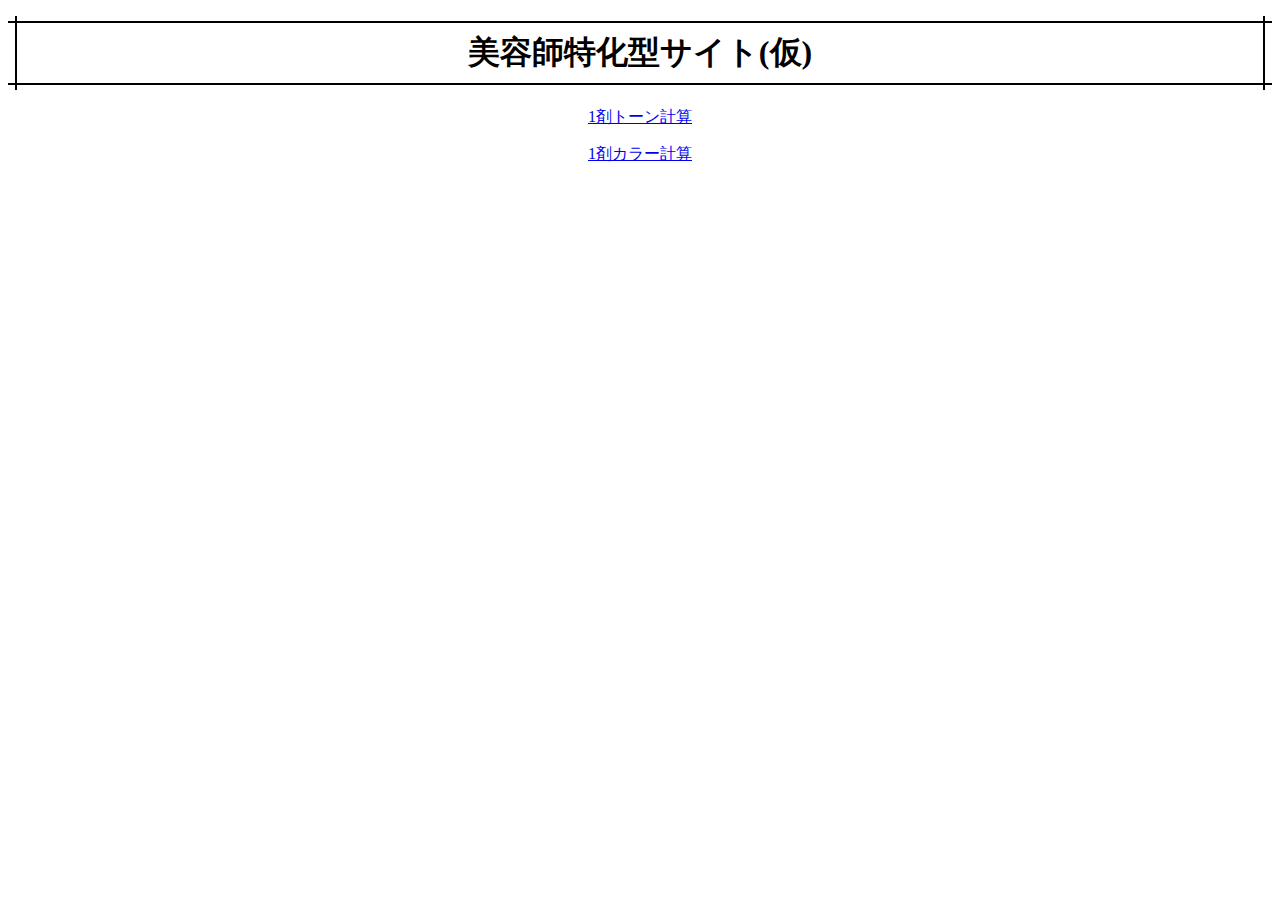
<file: index.html>
<!DOCTYPE html>
<html lang="ja">
    <head>
        <meta charset="utf-8">
        <meta name="viewport" content="width=device-width">
        <title>カラー剤計算</title>
        <link rel="stylesheet" type="text/css" href="style.css">
    </head>
    <body>
        <h1>美容師特化型サイト(仮)</h1>

        <p><a href="tone.html">1剤トーン計算</a></p>
        <p><a href="color.html">1剤カラー計算</a></p>

    </body>
</html>
</file>
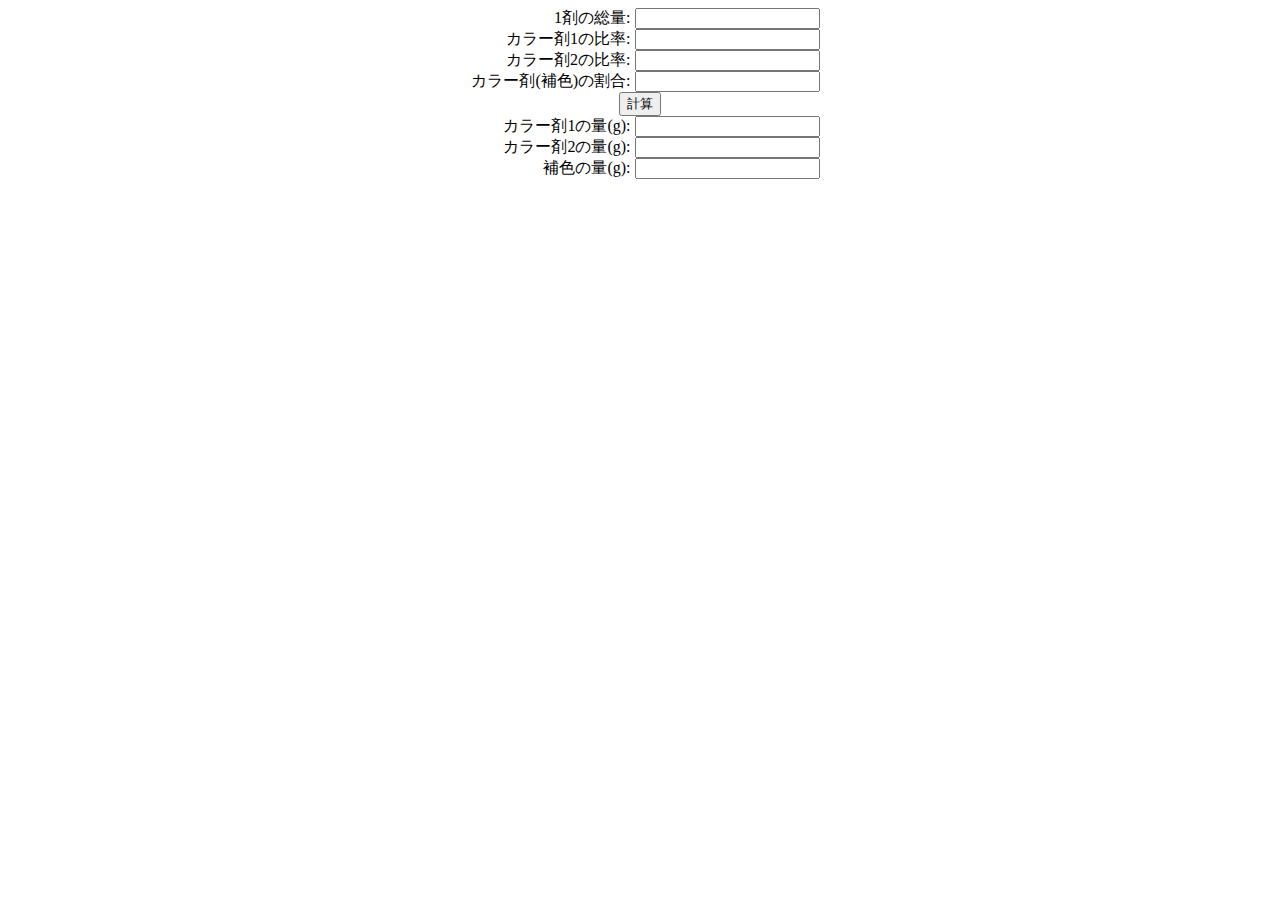
<file: color.html>
<!DOCTYPE html>
<html lang="ja">
    <head>
        <meta charset="utf-8">
        <meta name="viewport" content="width=device-width">
        <title>カラー剤計算</title>
        <link rel="stylesheet" type="text/css" href="style.css">
    </head>
    <body>
        <form>
            <label for="textForm1">1剤の総量: </label>
            <input type="text" id="textForm1"><br>

            <label for="textForm2">カラー剤1の比率: </label>
            <input type="text" id="textForm2"><br>

            <label for="textForm3">カラー剤2の比率: </label>
            <input type="text" id="textForm3"><br>

            <label for="textForm4">カラー剤(補色)の割合: </label>
            <input type="text" id="textForm4"><br>

            <button id="button" type="button">計算</button>
        </form>

        <label for="resultForm1">カラー剤1の量(g): </label>
        <input type="text" id="resultForm1"><br>

        <label for="resultForm2">カラー剤2の量(g): </label>
        <input type="text" id="resultForm2"><br>

        <label for="resultForm3">補色の量(g): </label>
        <input type="text" id="resultForm3"><br>

        <script src="color.js"></script>

    </body>
</html>
</file>
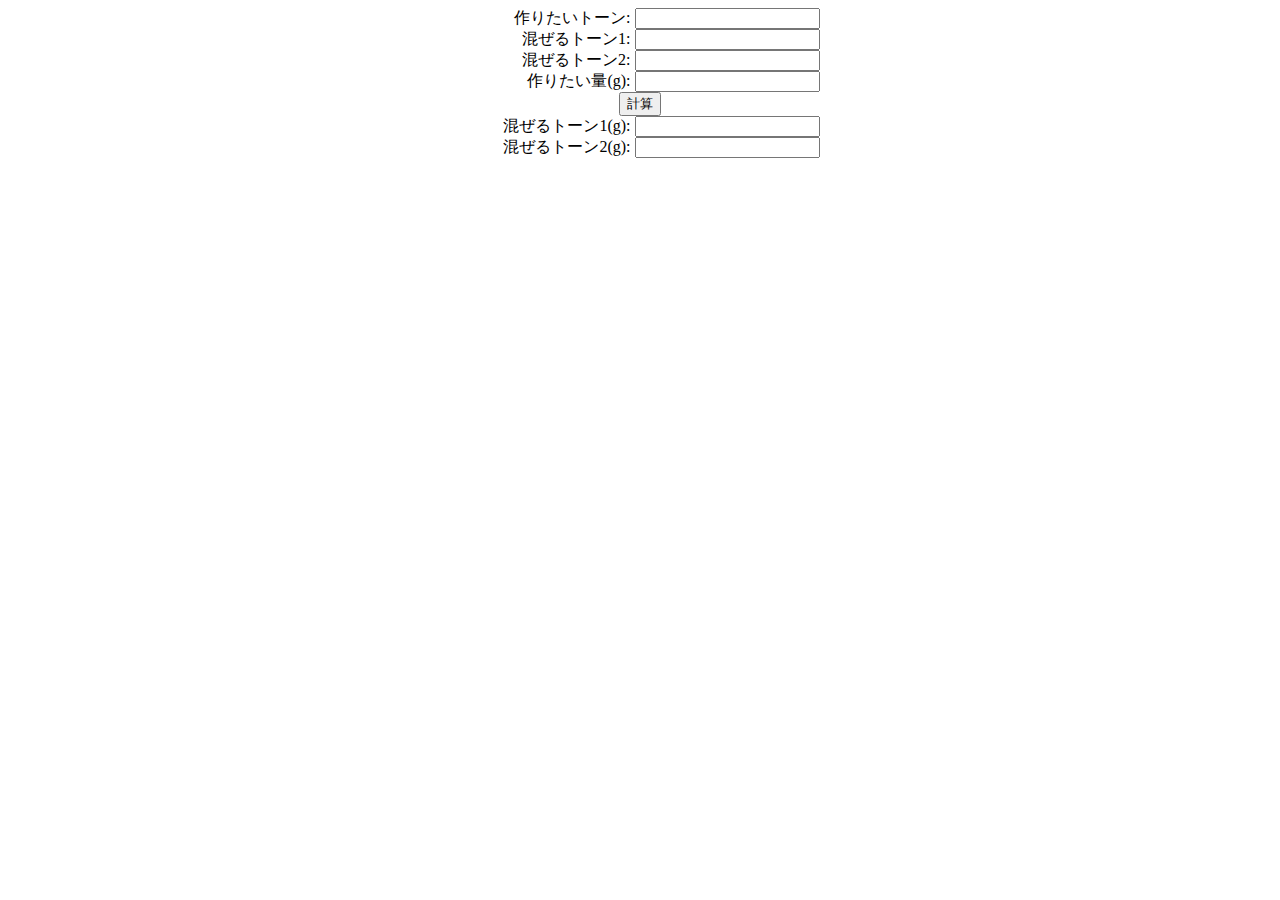
<file: tone.html>
<!DOCTYPE html>
<html lang="ja">
    <head>
        <meta charset="utf-8">
        <meta name="viewport" content="width=device-width">
        <title>カラー剤計算</title>
        <link rel="stylesheet" type="text/css" href="style.css">
    </head>
    <body>
        <form>
            <label for="textForm1">作りたいトーン: </label>
            <input type="text" id="textForm1"><br>

            <label for="textForm2">混ぜるトーン1: </label>
            <input type="text" id="textForm2"><br>

            <label for="textForm3">混ぜるトーン2: </label>
            <input type="text" id="textForm3"><br>

            <label for="textForm4">作りたい量(g): </label>
            <input type="text" id="textForm4"><br>

            <button id="button" type="button">計算</button>
        </form>

        <label for="resultForm1">混ぜるトーン1(g): </label>
        <input type="text" id="resultForm1"><br>

        <label for="resultForm2">混ぜるトーン2(g): </label>
        <input type="text" id="resultForm2"><br>

        <script src="tone.js"></script>

    </body>
</html>
</file>
<file: style.css>
@charset "UTF-8";

label{
    display: inline-block;
    text-align: right;
    width: 170px;
}

body{
    text-align: center;
}

@charset "UTF-8";

label{
    display: inline-block;
    text-align: right;
    width: 170px;
}

body{
    text-align: center;
}

h1 {
  position: relative;
  padding: 0.25em 1em;
  border-top: solid 2px black;
  border-bottom: solid 2px black;
}
h1:before, h1:after {
  content: '';
  position: absolute;
  top: -7px;
  width: 2px;
  height: -webkit-calc(100% + 14px);
  height: calc(100% + 14px);
  background-color: black;
}
h1:before {
  left: 7px;
}
h1:after {
  right: 7px;
}
</file>
